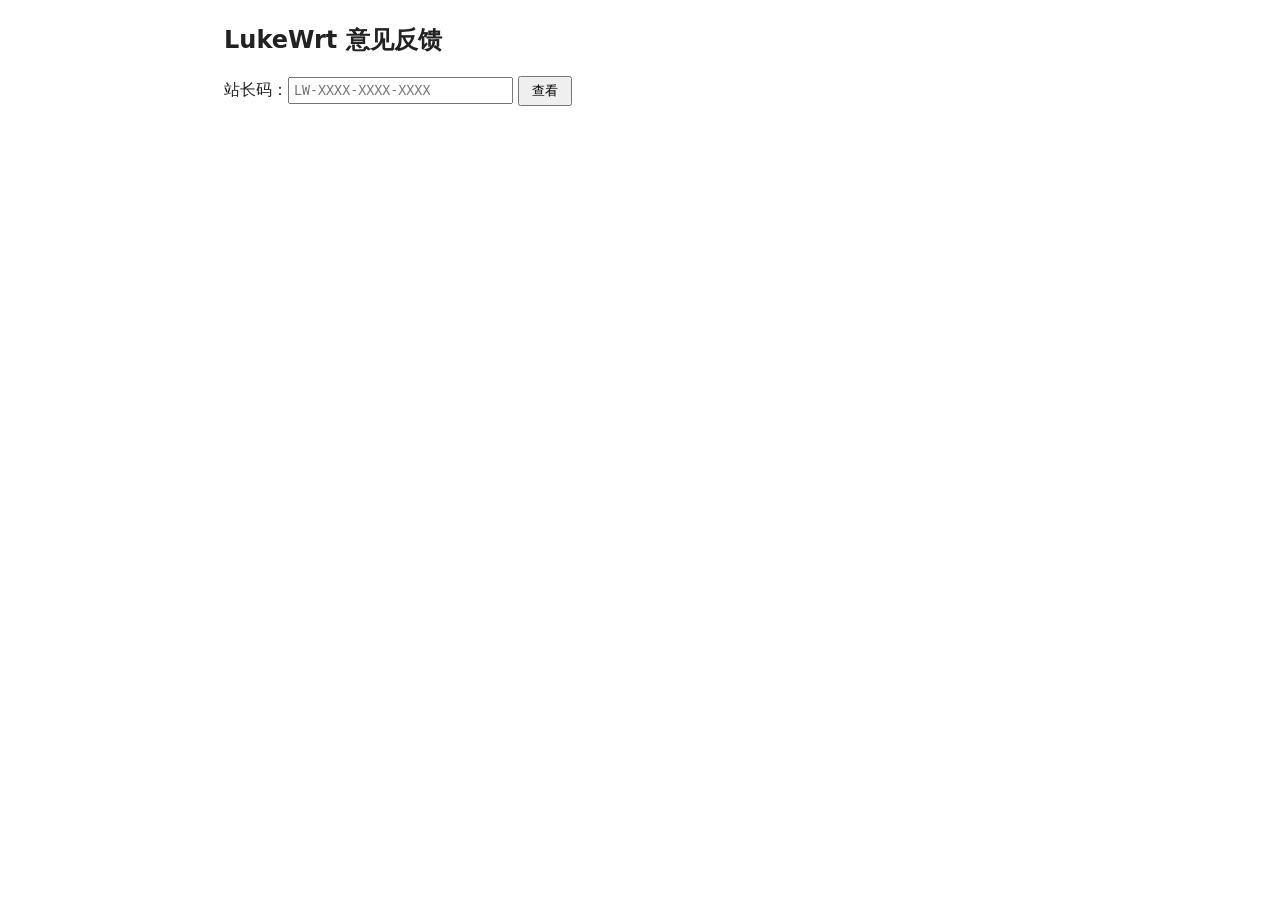
<file: site/fb.html>
<!doctype html><html lang="zh-CN"><head><meta charset="utf-8"><meta name="viewport" content="width=device-width,initial-scale=1">
<meta name="robots" content="noindex"><title>LukeWrt 反馈后台</title>
<style>body{font-family:system-ui,sans-serif;max-width:52em;margin:1.5em auto;padding:0 1em;color:#222}
.it{border:1px solid #ddd;border-radius:6px;padding:.7em 1em;margin:.7em 0}.m{color:#666;font-size:.85em}
.c{white-space:pre-wrap;margin:.4em 0}input{width:16em;font-family:monospace;padding:.3em}button{padding:.3em .9em}</style></head>
<body><h2>LukeWrt 意见反馈</h2>
<p>站长码：<input id="k" placeholder="LW-XXXX-XXXX-XXXX"> <button id="go">查看</button> <span id="s" class="m"></span></p>
<div id="list"></div>
<script>
const K="lukewrt_owner";const $=(i)=>document.getElementById(i);$("k").value=localStorage.getItem(K)||"";
const esc=(x)=>String(x||"").replace(/[&<>"]/g,(c)=>({"&":"&amp;","<":"&lt;",">":"&gt;",'"':"&quot;"}[c]));
async function load(){const code=$("k").value.trim().toUpperCase();$("s").textContent="加载中…";
 const r=await fetch("/api/feedback/list",{headers:{"x-lukewrt-code":code}});const j=await r.json().catch(()=>({}));
 if(!r.ok){$("s").textContent=j.detail||"失败";return}localStorage.setItem(K,code);
 $("s").textContent=`共 ${j.items.length} 条`;
 $("list").innerHTML=j.items.map(x=>`<div class="it"><div class="m">${new Date(x.t).toLocaleString("zh-CN",{timeZone:"Asia/Shanghai"})} · ${esc(x.country)} · ${esc(x.ip)}</div>
 <div class="c">${esc(x.content)}</div><div class="m">机型：${esc(x.model)||"-"} ｜ 联系：${esc(x.contact)||"-"}</div></div>`).join("")||"<p>暂无反馈</p>";}
$("go").onclick=load;if($("k").value)load();
</script></body></html>
</file>
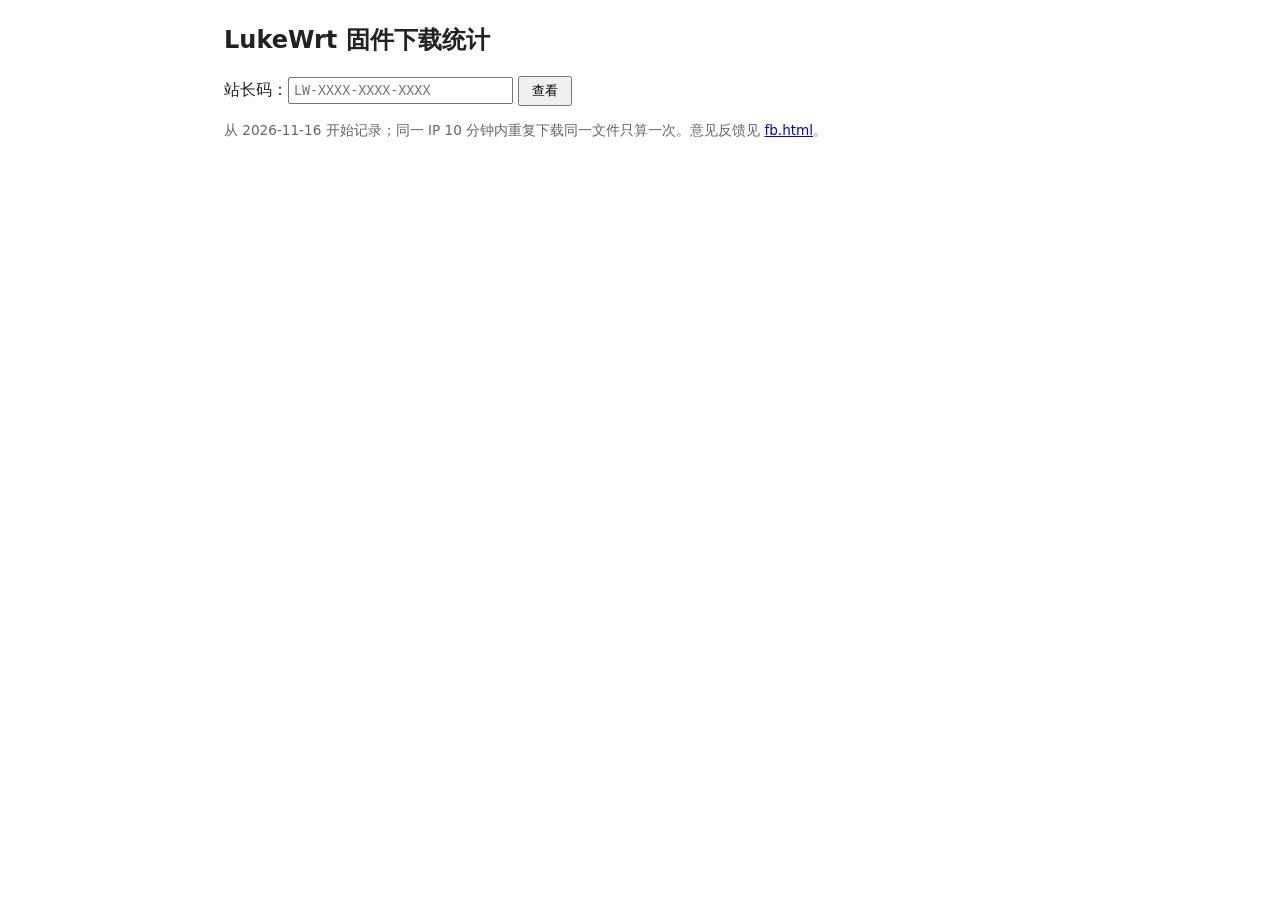
<file: site/stats.html>
<!doctype html><html lang="zh-CN"><head><meta charset="utf-8"><meta name="viewport" content="width=device-width,initial-scale=1">
<meta name="robots" content="noindex"><title>LukeWrt 下载统计</title>
<style>body{font-family:system-ui,sans-serif;max-width:52em;margin:1.5em auto;padding:0 1em;color:#222}
.m{color:#666;font-size:.85em}input{width:16em;font-family:monospace;padding:.3em}button{padding:.3em .9em}
table{border-collapse:collapse;width:100%;margin:.5em 0 1.5em}td,th{border-bottom:1px solid #eee;padding:.3em .5em;text-align:left;font-size:.9em;word-break:break-all}
.big{font-size:2em;font-weight:600}.n{text-align:right}</style></head>
<body><h2>LukeWrt 固件下载统计</h2>
<p>站长码：<input id="k" placeholder="LW-XXXX-XXXX-XXXX"> <button id="go">查看</button> <span id="s" class="m"></span></p>
<div id="out"></div><p class="m">从 2026-11-16 开始记录；同一 IP 10 分钟内重复下载同一文件只算一次。意见反馈见 <a href="/fb.html">fb.html</a>。</p>
<script>
const K="lukewrt_owner";const $=(i)=>document.getElementById(i);$("k").value=localStorage.getItem(K)||"";
const esc=(x)=>String(x||"").replace(/[&<>"]/g,(c)=>({"&":"&amp;","<":"&lt;",">":"&gt;",'"':"&quot;"}[c]));
const day=(t)=>new Date(t).toLocaleDateString("zh-CN",{timeZone:"Asia/Shanghai"});
const tab=(o,h)=>`<table><tr><th>${h}</th><th class="n">次数</th></tr>`+Object.entries(o).map(([a,b])=>`<tr><td>${esc(a)}</td><td class="n">${b}</td></tr>`).join("")+"</table>";
const cnt=(a,f)=>a.reduce((o,x)=>(o[f(x)]=(o[f(x)]||0)+1,o),{});
const sortv=(o)=>Object.fromEntries(Object.entries(o).sort((a,b)=>b[1]-a[1]).slice(0,30));
async function load(){const code=$("k").value.trim().toUpperCase();$("s").textContent="加载中…";
 const r=await fetch("/api/dlstats",{headers:{"x-lukewrt-code":code}});const j=await r.json().catch(()=>({}));
 if(!r.ok){$("s").textContent=j.detail||"失败";return}localStorage.setItem(K,code);$("s").textContent="";
 const a=j.items,now=Date.now(),d1=a.filter(x=>now-x.t<864e5).length,d7=a.filter(x=>now-x.t<7*864e5).length;
 const model=(f)=>f.replace(/^openwrt-[\d.\-rc]+-/,"").replace(/-(squashfs|ext4|initramfs).*$/,"");
 $("out").innerHTML=`<p><span class="big">${a.length}</span> 次下载 ｜ 24 小时 ${d1} ｜ 7 天 ${d7}</p>`+
 "<h3>按日期</h3>"+tab(cnt(a,x=>day(x.t)),"日期")+"<h3>按机型</h3>"+tab(sortv(cnt(a,x=>model(x.f))),"机型")+
 "<h3>按地区</h3>"+tab(sortv(cnt(a,x=>x.c||"?")),"国家/地区")+
 "<h3>最近 50 次</h3><table><tr><th>时间（北京）</th><th>文件</th><th>地区</th></tr>"+a.slice(0,50).map(x=>`<tr><td>${new Date(x.t).toLocaleString("zh-CN",{timeZone:"Asia/Shanghai"})}</td><td>${esc(x.f)}</td><td>${esc(x.c)}</td></tr>`).join("")+"</table>";}
$("go").onclick=load;if($("k").value)load();
</script></body></html>
</file>
